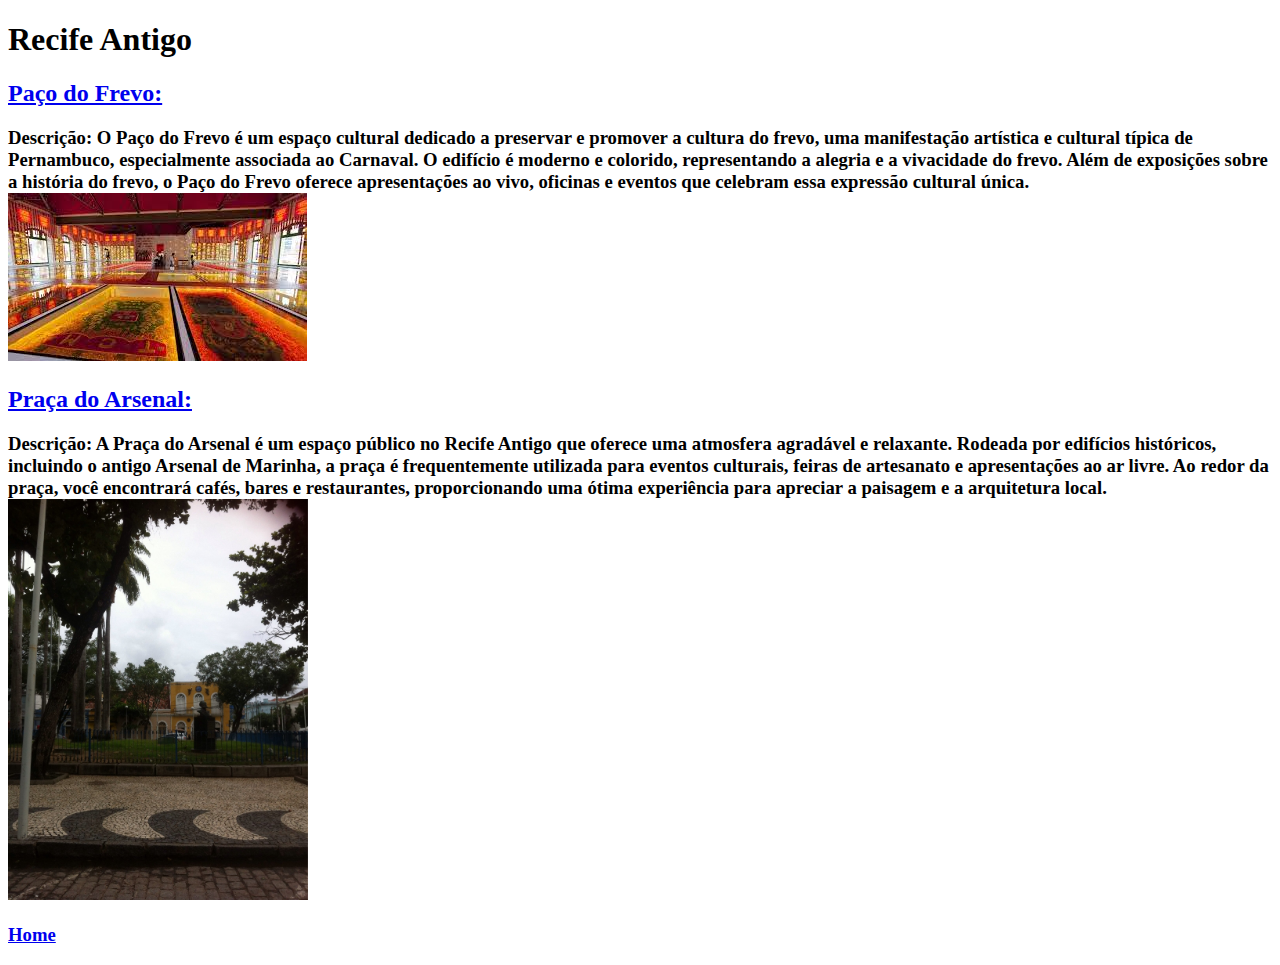
<file: recifeatingo.html>
<!DOCTYPE html>
<html lang="en">
<head>
    <meta charset="UTF-8">
    <meta name="viewport" content="width=device-width, initial-scale=1.0">
    <title>Recife Antigo</title>
</head>
<body>
    <h1>Recife Antigo</h1>
        <a href="https://pacodofrevo.org.br/"><h2>Paço do Frevo:</h2></a>

        <h3>
            Descrição: O Paço do Frevo é um espaço cultural dedicado a preservar e      promover a cultura do frevo, uma manifestação artística e cultural típica de Pernambuco, especialmente associada ao Carnaval. O edifício é moderno e colorido, representando a alegria e a vivacidade do frevo. Além de exposições sobre a história do frevo, o Paço do Frevo oferece apresentações ao vivo, oficinas e eventos que celebram essa expressão cultural única.
            <img src="./img/transferir.jpg" alt="Praça do Frevo" widht="300">
        </h3>
        <a href="https://www.tripadvisor.com.br/Attraction_Review-g304560-d10387150-Reviews-Praca_do_Arsenal-Recife_State_of_Pernambuco.html"><h2>Praça do Arsenal:</h2></a> 
        <h3>
            
            Descrição: A Praça do Arsenal é um espaço público no Recife Antigo que oferece uma atmosfera agradável e relaxante. Rodeada por edifícios históricos, incluindo o antigo Arsenal de Marinha, a praça é frequentemente utilizada para eventos culturais, feiras de artesanato e apresentações ao ar livre. Ao redor da praça, você encontrará cafés, bares e restaurantes, proporcionando uma ótima experiência para apreciar a paisagem e a arquitetura local.
            <img src="./img/bela-praca.jpg" alt="Praça do Arsenal" width="300">
        </h3>
        <a href="./index.html"><h3>Home</h3></a>

    
</body>
</html>
</file>
